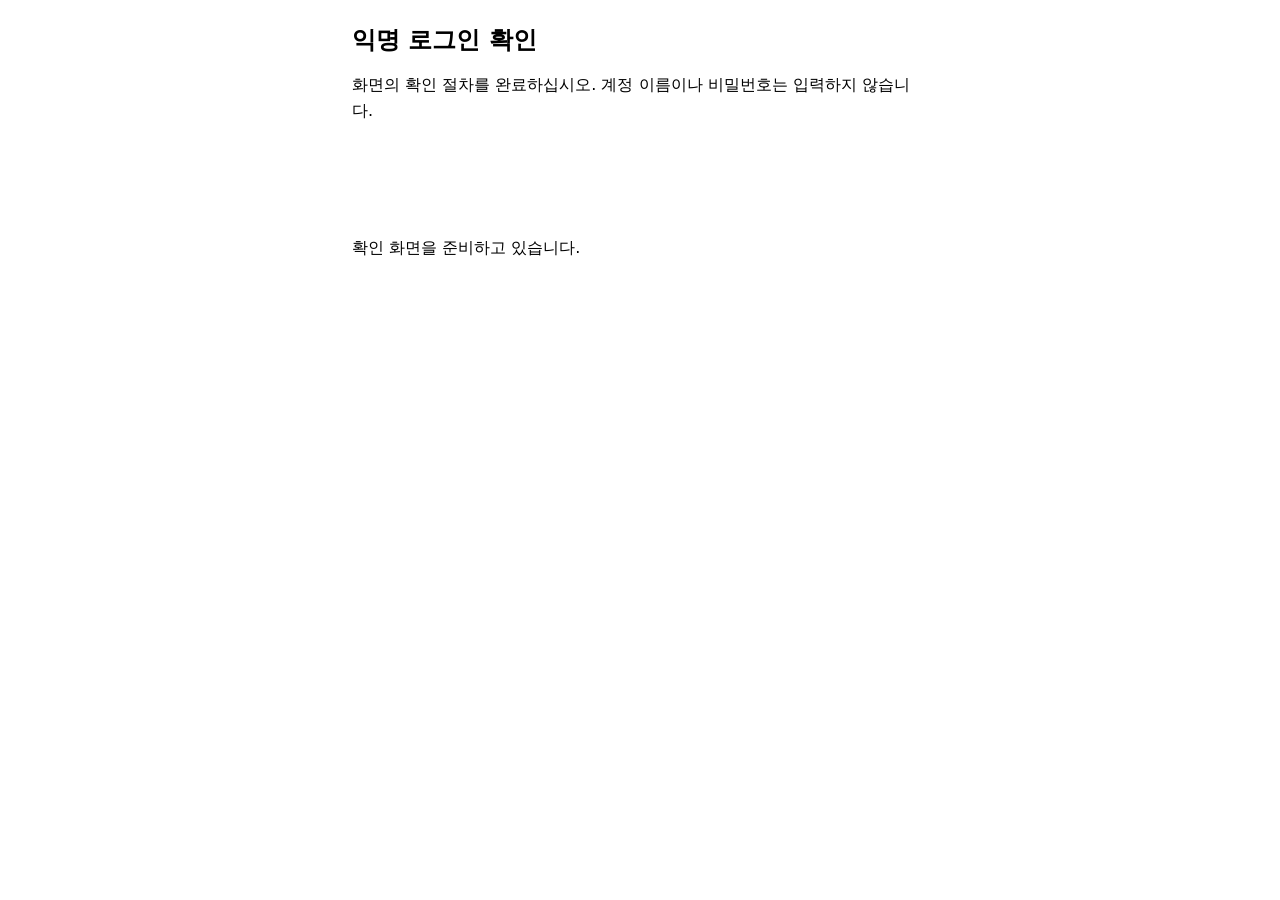
<file: infra/production/captcha/index.html>
<!doctype html>
<html lang="ko">
<head>
  <meta charset="utf-8">
  <meta name="viewport" content="width=device-width, initial-scale=1">
  <meta name="referrer" content="no-referrer">
  <title>익명 로그인 확인</title>
  <link rel="stylesheet" href="./style.css">
  <script src="./bridge.js"></script>
  <script src="https://challenges.cloudflare.com/turnstile/v0/api.js?onload=smallnextTurnstileReady&amp;render=explicit" defer></script>
</head>
<body>
  <main>
    <h1>익명 로그인 확인</h1>
    <p>화면의 확인 절차를 완료하십시오. 계정 이름이나 비밀번호는 입력하지 않습니다.</p>
    <div id="challenge" aria-label="로그인 보안 확인"></div>
    <p id="status" role="status" aria-live="polite">확인 화면을 준비하고 있습니다.</p>
  </main>
</body>
</html>
</file>
<file: infra/production/captcha/style.css>
:root { color-scheme: light dark; font: 100% system-ui, sans-serif; }
body { margin: 0; }
main { margin: 1.5rem auto; padding: 0 1rem; max-width: 36rem; }
h1 { font-size: 1.5rem; }
p { line-height: 1.6; }
#challenge { min-height: 5rem; }
</file>
